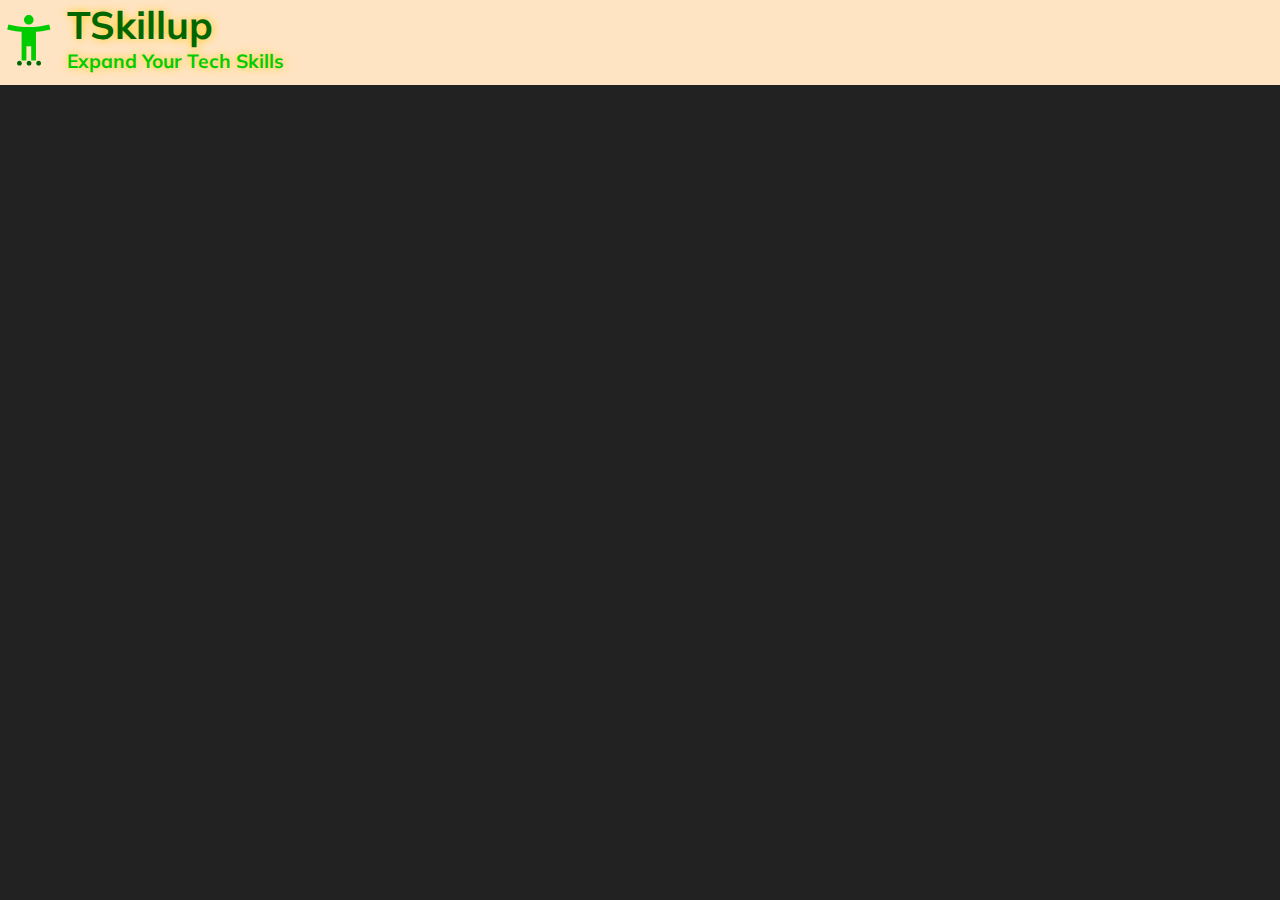
<file: brand/index.html>
<!DOCTYPE html>
<html lang="en">
<head>
    <meta charset="UTF-8">
    <meta http-equiv="X-UA-Compatible" content="IE=edge">
    <meta name="viewport" content="width=device-width, initial-scale=1.0">
    <link rel="preconnect" href="https://fonts.googleapis.com">
<link rel="preconnect" href="https://fonts.gstatic.com" crossorigin>
<link href="https://fonts.googleapis.com/css2?family=Mulish:wght@400;900&display=swap" rel="stylesheet">
    <link rel="stylesheet" href="style.css">

    <title>Navbar | Brand</title>
</head>
<body>
    <nav class="navbar">
        <a class="brand" href="/">
            <div>
            <h2>TSkillup</h2>
            <h3>Expand Your Tech Skills</h3>
        </div>
            <!-- <svg class="human" xmlns="http://www.w3.org/2000/svg" width="24" height="24" viewBox="0 0 24 24">
                <path class="human-path" fill="currentColor" d="M12.043 0c.413 0 .83.266 1.054.546c.224.28.191.342.21.529c.018.187.16.265.16.62s-.16.494-.272.644c-.112.15-.047.2-.14.406c-.094.206-.118.168-.193.336c-.075.168.123.462.319.61c.196.147.378.262.938.318c.56.056.683.03.963.05c.28.018.453.174.882.23c.43.056.449 0 .803 0c.355 0 .462.053.78.053c.317 0 .75-.14 1.141-.122c.393.018 1.43.115 1.86.115c.43 0 .931-.442 1.38-.423c.448.018.832.119.85.455c.019.336-.165.762-.37.837c-.206.074-.609-.067-.852-.067c-.242 0-.496.03-.606.025c-.133-.007-.232-.09-.381-.053c-.15.038-.76.297-.984.315c-.224.02-.689-.034-.875.003c-.187.038-.822.15-1.083.168c-.262.02-.786-.02-1.029.018c-.243.037-.615.113-.839.113c-.224 0-.702-.172-.866-.054c-.397.288-.336.683-.532 1.247c-.187.538-.488.88-.525 1.29c-.038.412.224 1.738.355 2.205c.13.467.504 1.083.747 1.848c.242.766.58 2.31.711 2.945c.131.635.004.62.11.977c.108.362.616.934.878 1.83c.261.896.547 2.744.64 3.23c.094.485.135.558.172.707c.037.15-.045.214.039.35c.378.613.848.849.792 1.222c-.056.374-.652.513-1.083.448c-.326-.048-.523-.672-.597-.859c-.075-.186.003-.239-.072-.37c-.075-.13-.089-.199-.126-.535c-.037-.336.016-.36-.039-.582c-.294-1.197-1.144-2.367-1.35-3.07c-.117-.393-.049-.444-.124-.799c-.074-.355-2.402-5.42-2.883-5.42c-.496 0-2.783 5.006-2.877 5.323c-.093.318-.04.638-.133.899s-1.208 2.388-1.36 3.042c-.1.428-.012.556-.068.8c-.056.242-.266 1.303-.659 1.509c-.392.205-1.086.046-1.178-.292c-.142-.52.678-.906.765-1.382c.076-.41.804-4.165 1.102-4.893c.299-.728.486-.654.616-1.064c.042-.13.043-.514.113-.945c.153-.934.433-2.294.765-3.201c.486-1.326 1.157-2.611 1.032-3.893c-.053-.539-.23-.606-.417-1.222c-.187-.616-.428-1.347-.67-1.384c-.244-.037-.449.093-.748.093s-.896-.13-1.12-.13c-.224 0-.992-.05-1.31-.05c-.318 0-.54-.081-.726-.063c-.187.02-.36.007-.584.007c-.28 0-1.017-.34-1.204-.34c-.187 0-.245.036-.413.036c-.168 0-.325-.063-.512-.063c-.186 0-.532.108-.71.108c-.186 0-.54-.419-.484-.886c.056-.466.805-.42.991-.42c.263 0 .889.355 1.131.392c.243.038 1.538-.101 1.818-.101s1.08.126 1.509.126c.43 0 1.014.01 1.369-.046s.68-.244.903-.262c.224-.019 1.238.091 1.807-.306c.375-.261.411-.486.392-.654c-.018-.168-.14-.192-.234-.36c-.094-.168-.053-.305-.109-.417c-.056-.112-.269-.212-.273-.623c-.004-.322.035-.278.147-.596c.112-.317.116-.451.378-.707c.19-.184.575-.371.988-.371"/>
            </svg>  -->


<svg class="up-level" viewBox="0 -960 960 960">
  <path 
  d="m 480,-800 c -22,0 -40.83333,-7.83333 -56.5,-23.5 C 407.83333,-839.16667 400,-858 400,-880 c 0,-22 7.83333,-40.83333 23.5,-56.5 15.66667,-15.66667 34.5,-23.5 56.5,-23.5 22,0 40.83333,7.83333 56.5,23.5 15.66667,15.66667 23.5,34.5 23.5,56.5 0,22 -7.83333,40.83333 -23.5,56.5 -15.66667,15.66667 -34.5,23.5 -56.5,23.5 z m -120,600 v -480 c -40,-3.33333 -80.66667,-8.33333 -122,-15 -41.33333,-6.66667 -80.66667,-15 -118,-25 l 20,-80 c 52,14 107.33333,24.16667 166,30.5 58.66667,6.33333 116.66667,9.5 174,9.5 57.33333,0 115.33333,-3.16667 174,-9.5 58.66667,-6.33333 114,-16.5 166,-30.5 l 20,80 c -37.33333,10 -76.66667,18.33333 -118,25 -41.33333,6.66667 -82,11.66667 -122,15 v 480 h -80 v -240 h -80 v 240 z"
  id="human-logo" />
  <path 
  d="m 324.16,-117.12 c -11.33333,0 -20.83333,-3.83333 -28.5,-11.5 -7.66667,-7.66667 -11.5,-17.16667 -11.5,-28.5 0,-11.33333 3.83333,-20.83333 11.5,-28.5 7.66667,-7.66667 17.16667,-11.5 28.5,-11.5 11.33333,0 20.83333,3.83333 28.5,11.5 7.66667,7.66667 11.5,17.16667 11.5,28.5 0,11.33333 -3.83333,20.83333 -11.5,28.5 -7.66667,7.66667 -17.16667,11.5 -28.5,11.5 z m 160,0 c -11.33333,0 -20.83333,-3.83333 -28.5,-11.5 -7.66667,-7.66667 -11.5,-17.16667 -11.5,-28.5 0,-11.33333 3.83333,-20.83333 11.5,-28.5 7.66667,-7.66667 17.16667,-11.5 28.5,-11.5 11.33333,0 20.83333,3.83333 28.5,11.5 7.66667,7.66667 11.5,17.16667 11.5,28.5 0,11.33333 -3.83333,20.83333 -11.5,28.5 -7.66667,7.66667 -17.16667,11.5 -28.5,11.5 z m 160,0 c -11.33333,0 -20.83333,-3.83333 -28.5,-11.5 -7.66667,-7.66667 -11.5,-17.16667 -11.5,-28.5 0,-11.33333 3.83333,-20.83333 11.5,-28.5 7.66667,-7.66667 17.16667,-11.5 28.5,-11.5 11.33333,0 20.83333,3.83333 28.5,11.5 7.66667,7.66667 11.5,17.16667 11.5,28.5 0,11.33333 -3.83333,20.83333 -11.5,28.5 -7.66667,7.66667 -17.16667,11.5 -28.5,11.5 z"
  id="dots-logo" />
</svg>
        </a>
    </nav>
</body>
</html>
</file>
<file: brand/style.css>
body{
    margin: 0;
    padding: 0;
    background-color: #222;
    
}
.navbar{
    background-color: bisque;
}
a{
    text-decoration: none;
    
    color: #999;
}
.brand{
    --size:1rem;
    --color-light:#ccffcc;
    --color-mid:#00cc00;
    --color-dark:#006600;
    font-family: 'Mulish', sans-serif;
    font-size:var(--size);
    display: inline-flex;
    flex-direction: column;
}
h2,h3{
    text-shadow: #FC0 1px 0 10px;
    margin: 0;
}

/* .human{ 
width: 6em;
height: 6em;
overflow: visible;  
}
 .human-path{
fill: none;
stroke:firebrick;
stroke-width: 1px;
transition:all 1s ease-in-out;
 stroke-dasharray: 7.2em;
stroke-dashoffset:7.2em; 
}
.human:hover .human-path{
    stroke-dashoffset: 0;
}   */
 .up-level{
    width: calc(5 * var(--size));
    height: calc(5 * var(--size));
} 
.brand svg{
   order: -1; 
   width:calc(3 * var(--size)) ;
   height:calc(3 * var(--size));
   margin-top:calc(0.2 * var(--size));
}
.brand h2{
    font-size:calc(1.2 * var(--size));
    color: var(--color-dark);
}
.brand h3{
    font-size:calc(0.9 * var(--size));
    color: var(--color-mid);
}
.brand div{
    margin-left:calc(0.5 * var(--size));
}
.brand svg #human-logo{
    fill:var(--color-mid);
    animation: up-down 1s 3 linear;
}
.brand svg #dots-logo{
    fill:var(--color-dark);
}
@keyframes  up-down{
    from{transform: translateY(0);scale: 1;}
    to{transform: translateY(1em);scale: 1.1;}
}
@media (min-width:1000px) {
    .brand{
        flex-direction: row;
        align-items: center;
        --size:1.2rem;
}
    .brand h2{
        font-size:calc(2 * var(--size));
    }
    .brand h3{
        font-size:calc(1 * var(--size))
    }
    .brand div{
        margin-bottom:calc(0.6 * var(--size))
    }
}
</file>
